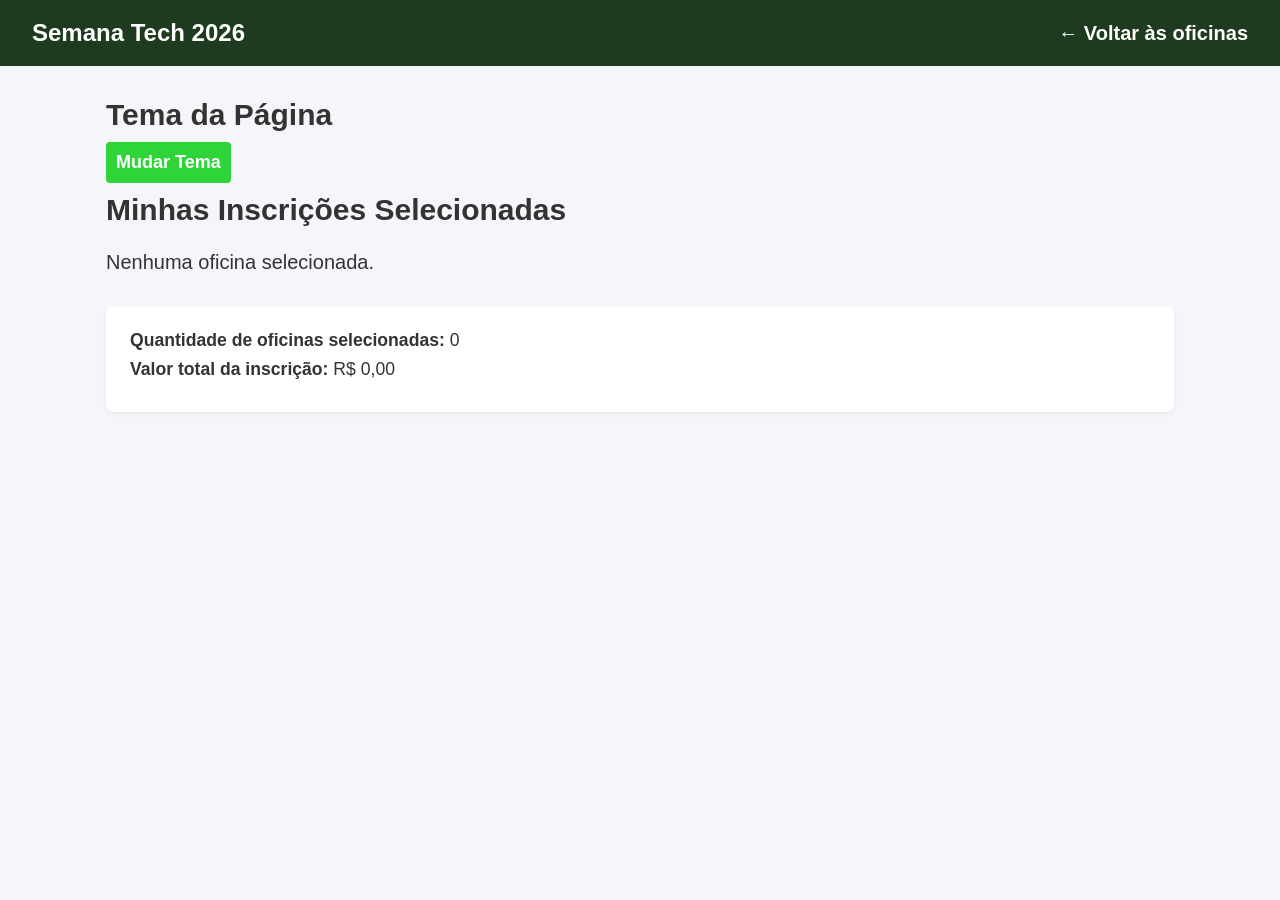
<file: inscricoes.html>
<!DOCTYPE html>
<html lang="pt-BR">
<head>
    <meta charset="UTF-8">
    <meta name="viewport" content="width=device-width, initial-scale=1.0">
    <title>Minhas Inscrições - Semana Tech 2026</title>
    <link rel="stylesheet" href="style.css">
    <script src="inscricoes.js" defer=""></script>
</head>
<body class="inscricoes">

  <header>
    <h1>Semana Tech 2026</h1>
    <a href="index.html">← Voltar às oficinas</a>
  </header>

  <main>
    <section>
      <h2>Tema da Página</h2>
      <button onclick="mudarTema()">Mudar Tema</button>
    </section>

    <section class="inscricoesSecao">
      <h2>Minhas Inscrições Selecionadas</h2>
      
      <div id="inscricoesLista" class="listaInscricoes"></div>

      <div class="resumoContainer">
        <p><strong>Quantidade de oficinas selecionadas:</strong> <span id="totalQtd">0</span></p>
        <p><strong>Valor total da inscrição:</strong> R$ <span id="totalValor">0,00</span></p>
        </div>
      </div>
    </section>
  </main>


  <div id="modalConfirmacao">
    <div class="caixaModal">
      <p>Deseja realmente remover esta oficina da sua inscrição?</p>
      <div class="bntModal">
        <button id="bntCancelar" class="bntCancelar">Cancelar</button>
        <button id="bntConfirmar" class="bntConfirmar">Confirmar remoção</button>
      </div>
    </div>
  </div>


</body>
</html>
</file>
<file: style.css>
* {
  box-sizing: border-box;
  margin: 0;
  padding: 0;
  font-family: Arial, sans-serif;
}

body {
  background-color: #f4f6f9;
  color: #333;
}

header {
  background-color: #1e3b20;
  color: #fff;
  padding: 1.2rem 2rem;
  display: flex;
  justify-content: space-between;
  align-items: center;
}

header h1 {
  font-size: 1.5rem;
}

header a {
  color: white;
  text-decoration: none;
  font-weight: bold;
}


#mudarTema{
  background: #2fd438;
  color: white;
  border: none;
  padding: 10px;
  margin: 10px;
  margin-left: 0;
  border-radius: 4px;
  cursor: pointer;
  width: 20%;
  font-size: 24px;
  font-weight: bold;
}

main {
  max-width: 1100px;
  margin: 2rem auto;
  padding: 0 1rem;
}

.containerCarrosel {
  position: relative;
  max-width: 100%;
  margin-bottom: 2rem;
  border-radius: 8px;
  overflow: hidden;
  box-shadow: 0 4px 6px rgba(0,0,0,0.1);
}

.carrosselSlide {
  position: relative;
  height: 300px;
}

.carrosselSlide img {
  width: 100%;
  height: 100%;
  object-fit: cover;
}

.carousel-caption {
  position: absolute;
  bottom: 0;
  width: 100%;
  background: rgba(0, 0, 0, 0.6);
  color: #fff;
  text-align: center;
  padding: 0.8rem;
  font-size: 1.2rem;
  font-weight: bold;
}

.controlesCarrossel {
  position: absolute;
  top: 50%;
  width: 100%;
  display: flex;
  justify-content: space-between;
  transform: translateY(-50%);
  padding: 0 1rem;
}

.controlesCarrossel button {
  background: rgba(255, 255, 255, 0.7);
  color: black;
  border: none;
  padding: 0.5rem 1rem;
  cursor: pointer;
  border-radius: 4px;
}

.controlesCarrossel button:disabled {
  opacity: 0.3;
  cursor: not-allowed;
}

.filtroContainer {
  display: flex;
  gap: 1.5rem;
  margin-bottom: 2rem;
  background: #fff;
  padding: 1rem;
  border-radius: 8px;
  box-shadow: 0 2px 4px rgba(0,0,0,0.05);
}

.filtroGrupo {
  display: flex;
  flex-direction: column;
  gap: 0.3rem;
  flex: 1;
  font-size: 24px;
}

.filtroGrupo input, .filtroGrupo select {
  padding: 0.6rem;
  border: 1px solid #ccc;
  border-radius: 4px;
  font-size: 18px;
}

.cardsGrid {
  display: grid;
  grid-template-columns: repeat(auto-fill, minmax(240px, 1fr));
  gap: 1.5rem;
  margin-top: 1rem;
}

.card {
  background: #fff;
  border-radius: 8px;
  overflow: hidden;
  box-shadow: 0 2px 5px rgba(0,0,0,0.1);
  display: flex;
  flex-direction: column;
}

.card img {
  width: 100%;
  height: 150px;
  object-fit: cover;
}

.cardContent {
  padding: 1rem;
  display: flex;
  flex-direction: column;
  flex: 1;
  justify-content: space-between;
}

.card-title {
  font-size: 1.1rem;
  margin-bottom: 0.5rem;
}

.cardInfo {
  font-size: 0.9rem;
  color: #666;
  margin-bottom: 0.3rem;
}

.cardPreco {
  font-size: 1.1rem;
  font-weight: bold;
  color: #059669;
  margin: 0.8rem 0;
}

.bntInscrever {
  background: #2fd438;
  color: white;
  border: none;
  padding: 0.6rem;
  border-radius: 4px;
  cursor: pointer;
  width: 100%;
  font-weight: bold;
}

.bntInscrever:hover {
  background: #1bb823;
}

.hidden {
  display: none;
}

.listaInscricoes {
  margin: 1.5rem 0;
  display: flex;
  flex-direction: column;
  gap: 1rem;
}

.itemInscrito {
  background: white;
  padding: 1rem;
  border-radius: 8px;
  display: flex;
  justify-content: space-between;
  align-items: center;
  box-shadow: 0 2px 4px rgba(0,0,0,0.05);
}

.resumoContainer {
  background: white;
  padding: 1.5rem;
  border-radius: 8px;
  box-shadow: 0 2px 4px rgba(0,0,0,0.05);
  margin-top: 2rem;
}

.resumoContainer p {
  font-size: 1.1rem;
  margin-bottom: 0.5rem;
}

.btn-voltar {
  display: inline-block;
  background: #4b5563;
  color: white;
  padding: 0.6rem 1.2rem;
  text-decoration: none;
  border-radius: 4px;
}
.escuro{
  background-color: #1e3b20;
  color: white
}
.escuro section{
  background-color: #1e3b20;
  color: white
}

.escuro section .resumoContainer{
  color: black;
}

.escuro section .cardTitulo{
  color: black
}

.botaoMenu {
    font-size: 30px;
    background: none;
    padding: 5px;
    border: none;
    cursor: pointer;
    color: white;
}

#menu {
    display: none;
    flex-direction: column;
    width: 200px;
    background: none;
    padding: 10px;
    box-shadow: 0 2px 8px rgba(0, 0, 0, 0.2);
}

#menu a{
  display: block;
  margin-bottom: 10px;
  color: white;
  text-decoration: none;
}
#menu.aberto{
  display: block;
}
#menu a:hover {
    background-color: white;
    color: black;
}
.valido{
  color: green;
  border: 2px solid green;
}
.invalido{
  color: red;
  border: 2px solid red;
}
.perfil {
    width: 400px;
    text-align: center;
    position: absolute;
    left: 42vw;
}

.imagem-principal img {
    width: 180px;
    height: 180px;
    object-fit: cover;
    border-radius: 50%;
    border: 3px solid #333;
}

.miniaturas {
    display: flex;
    justify-content: center;
    gap: 10px;
    margin-top: 20px;
    margin-bottom: 10px;
}

.miniaturas img {
    width: 60px;
    height: 60px;
    object-fit: cover;
    border-radius: 50%;
    cursor: pointer;
    border: 2px solid transparent;
}


.miniaturas img:hover {
    border-color: #333;
    transform: scale(1.1);
}

#msgConfirmacao {
  display: none;
  padding: 10px;
  color: green;
  border-radius: 5px;
  width: fit-content;
  font-size: 24px;
}

.tema{
  font-size: 24px;
}

.conta{
  font-size: 24px;
}
.conta a{
  color: white;
}

.conta button{
  background: #2fd438;
  color: white;
  border: none;
  padding: 10px;
  margin: 10px;
  margin-left: 0;
  border-radius: 4px;
  cursor: pointer;
  width: 20%;
  font-size: 18px;
  font-weight: bold;
}

.conta button:hover {
  background: #1bb823;
}

.conta input{
  font-size: 20px;
  margin: 5px;
  padding: 6px;
}

.inscricoes{
  font-size: 20px;
}

.inscricoes button{
  background: #2fd438;
  color: white;
  border: none;
  padding: 10px;
  margin: 10px;
  margin-left: 0;
  border-radius: 4px;
  cursor: pointer;
  width: max-content;
  font-size: 18px;
  font-weight: bold;
}

#modalConfirmacao{
  display: none;
  position: relative;
  left: 40vw;
}

#bntCancelar{
  background-color: red;
}

.escuro #conteudo{
  color: black
}

#mostrarSenha{
  width: max-content;
}
</file>
